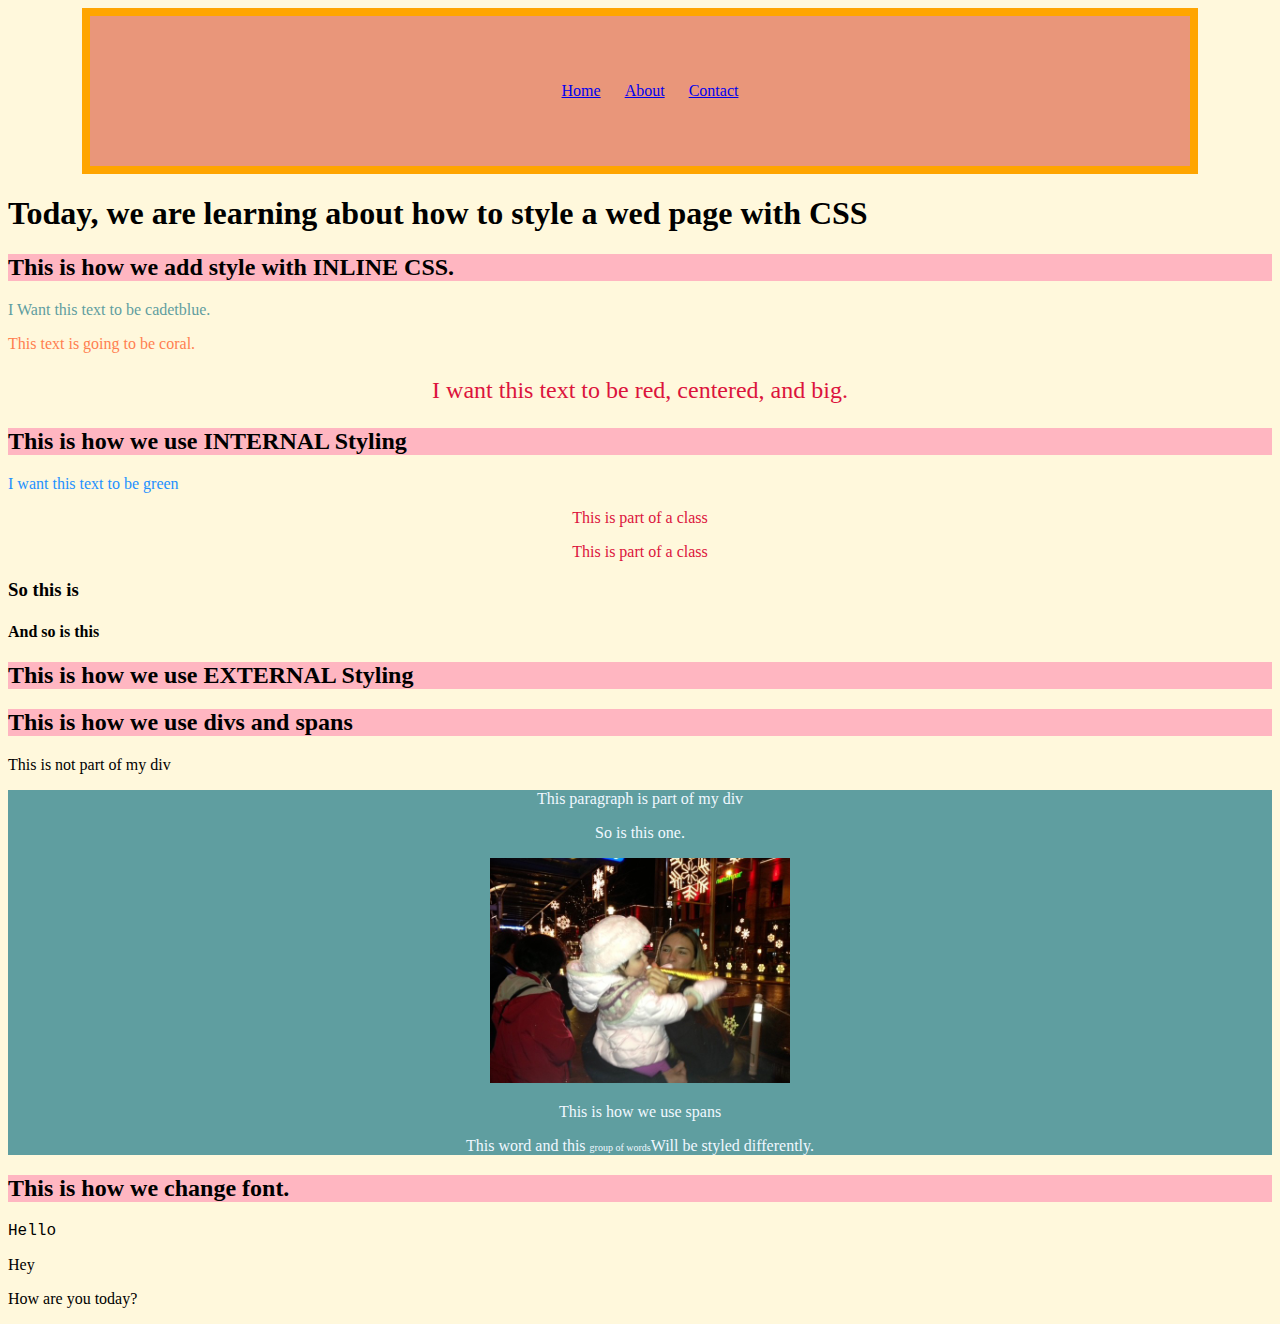
<file: css_demo/index.html>
<!DOCTYPE html>
<html>
    <head>
        <title>Valentina CSS Demo</title>
        <link rel="stylesheet" href="css/style.css">
        <style>
            #green-text {
                color:dodgerblue;
            }

            .test-class {
                color:crimson;
                text-align: center;
            }

            h2 {
                background-color: lightpink;
            }

            
        </style>
    </head>
    <body>
        <div class="container">
            <ul class="nav">
                 <li><a href="index.html">Home</a></li>
                <li><a href="about.html">About</a></li>
                 <li><a href="contact.html">Contact</a></li>
        </ul>
        </div>


        <h1>Today, we are learning about how to style a wed page with CSS</h1>
        <h2>This is how we add style with INLINE CSS.</h2>
        <p style="color: cadetblue;">I Want this text to be cadetblue.</p>
        <p style="color: coral;">This text is going to be coral.</p>
        <p style="color: crimson; text-align: center;font-size: x-large;">I want this text to be red, centered, and big.</p>

        <h2>This is how we use INTERNAL Styling</h2>
        <p id="green-text">I want this text to be green</p>
        <p class="test-class">This is part of a class</p>
        <p class="test-class">This is part of a class</p>
        <h3 class="test class">So this is</h3>
        <h4 class="test class"> And so is this</h4>
        <h2>This is how we use EXTERNAL Styling</h2>

        <h2>This is how we use divs and spans</h2>
        <p>This is not part of my div</p>
        <div class="div-test">
            <p>This paragraph is part of my div</p>
            <p>So is this one.</p>
            <img src= "images/snow_flake_lane.jpg" width="300"> 
            <p>This is how we use spans</p>
            <p>This <span>word </span>and this <span class="span2"> group of words</span>Will be styled differently.</p>
        </div>

        <h2>This is how we change font.</h2>
        <p style="font-family: 'Courier New', Courier, monospace;">Hello</p>
        <p style="font-family: Cambria, Cochin, Georgia, Times, 'Times New Roman', serif;">Hey</p>
        <p style="font-family: 'Trebuchet MS', 'Lucida Sans Unicode', 'Lucida Grande';">How are you today?</p>
        
    </body>
</html>
</file>
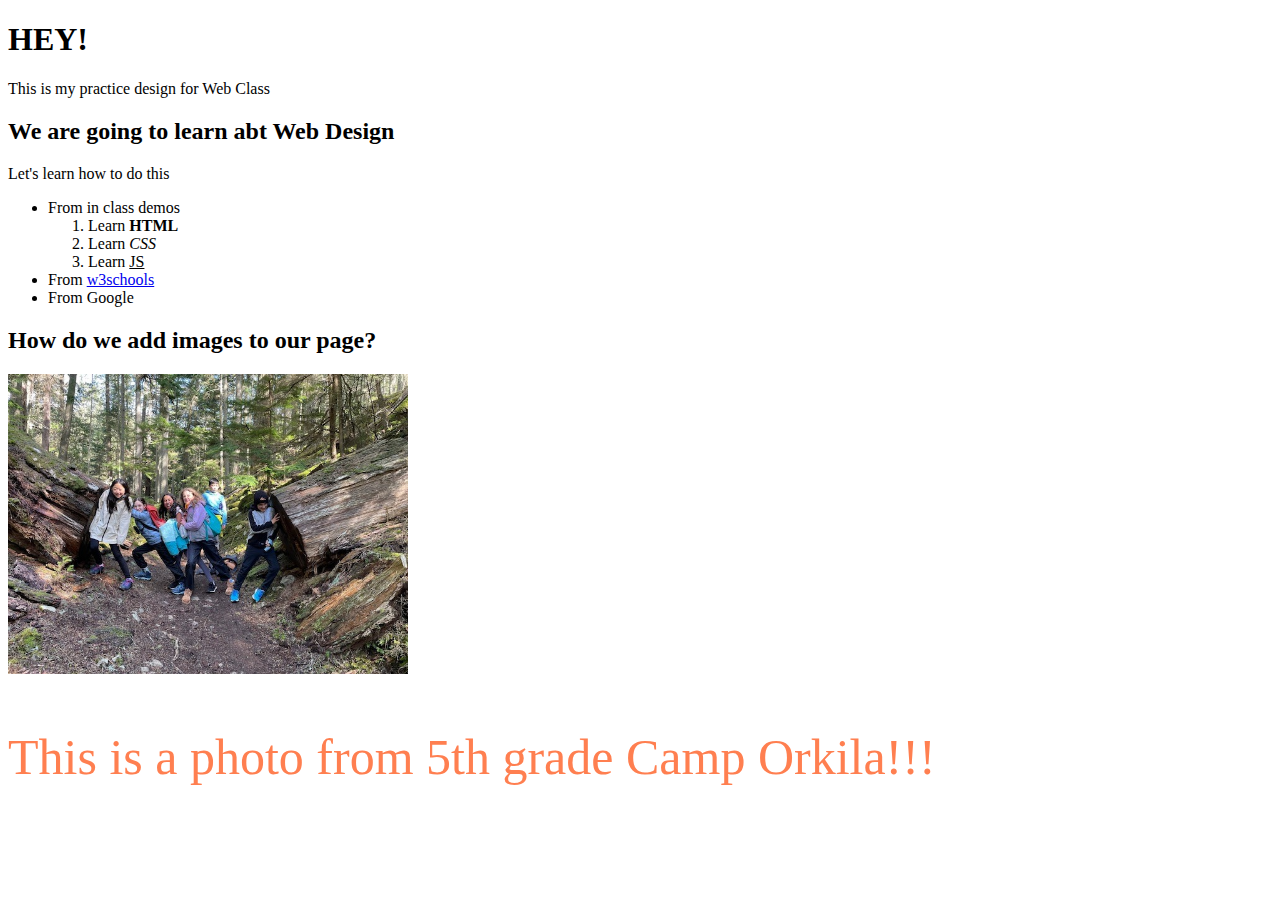
<file: html_demo/index.html>
<!DOCTYPE html>
<html>
    <head>
        <title>Valentina HTML Demo</title>
    </head>
    <body>
        <h1>HEY!</h1>
        <p>This is my practice design for Web Class</p>
        <h2>We are going to learn abt Web Design</h2>
        <p>Let's learn how to do this</p>
        <ul>
            <li>From in class demos</li>
                <ol>
                    <li>Learn <b>HTML</b></li> 
                    <li>Learn <i>CSS</i></li>
                    <li>Learn <u>JS</u></li>
                </ol>
            <li>From <a href="https://www.w3schools.com/" target="_blank">w3schools</a></li>
            <li>From Google</li>
        </ul>
        <h2>How do we add images to our page?</h2>
        <img src="images/orcas_island.jpg" width="400">
        <p style="color: coral; font-size: 50px;">This is a photo from 5th grade Camp Orkila!!!</p>
    </body>
</html>
</file>
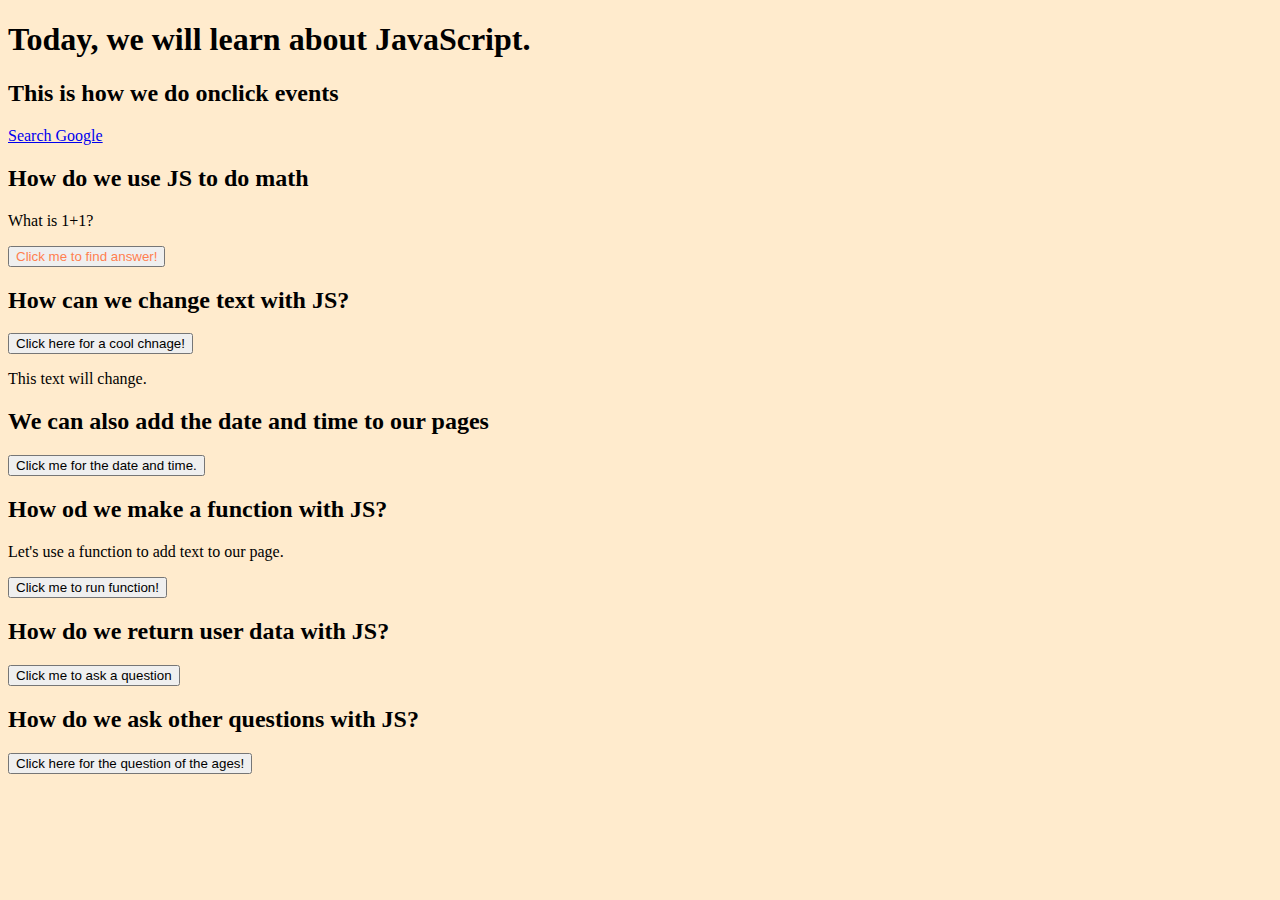
<file: js_demo/index.html>
<!DOCTYPE html>
<html lang="en">
<head>
    <meta charset="UTF-8">
    <meta name="viewport" content="width=device-width, initial-scale=1.0">
    <title>Valentina | JS Demo</title>
    <link rel="stylesheet" href="css/style.css">
    <script type="text/javaScript" src="js/script.js"></script>

</head>
<body>
    <h1>Today, we will learn about JavaScript.</h1>   

    <h2>This is how we do onclick events</h2>
    <p><a href="https://www.google.com" target="_blank" onclick="alert
    ('Warning! You\'re navigating away from my site!')">Search Google</a></p>

    <h2>How do we use JS to do math</h2>
    <p>What is 1+1?</p>
    <button onclick="document.getElementById('add').innerHTML=1+1" 
    style="color:coral;">Click me to find answer!</button>
    <p id="add"></p>

    <h2>How can we change text with JS?</h2>
    <button onclick="document.getElementById('change-text').innerHTML='You did it!'">Click here for a cool chnage!</button>
    <p id="change-text">This text will change.</p>

    <h2>We can also add the date and time to our pages</h2>
    <button onclick="document.getElementById('date').innerHTML= Date()
    ">Click me for the date and time.</button>
    <p id="date"></p>

    <h2>How od we make a function with JS?</h2>
    <p>Let's use a function to add text to our page.</p>
    <button onclick="pFun()">Click me to run function!</button>
    <p id="p-fun"></p>

<h2>How do we return user data with JS?</h2>
<button onclick="askName()">Click me to ask a question</button>
<p id="ask-name"></p>

<h2>How do we ask other questions with JS?</h2>
<button onclick="askQuestion()">Click here for the question of the ages!</button>
<p id="question"></p>
    <script>
        alert('Hey!');
        //alert('Welcome to my website!\nPLEASE don\'t leave!');

    function pFun() {
        var p = document.getElementById('p-fun');
        p.innerHTML= 'You just ran a funciton';
        p.style.color= 'orange';
        p.style.fonysize = '30px';
        p.style.textAlign = 'center';
    }
    </script>

</body>
</html>
</file>
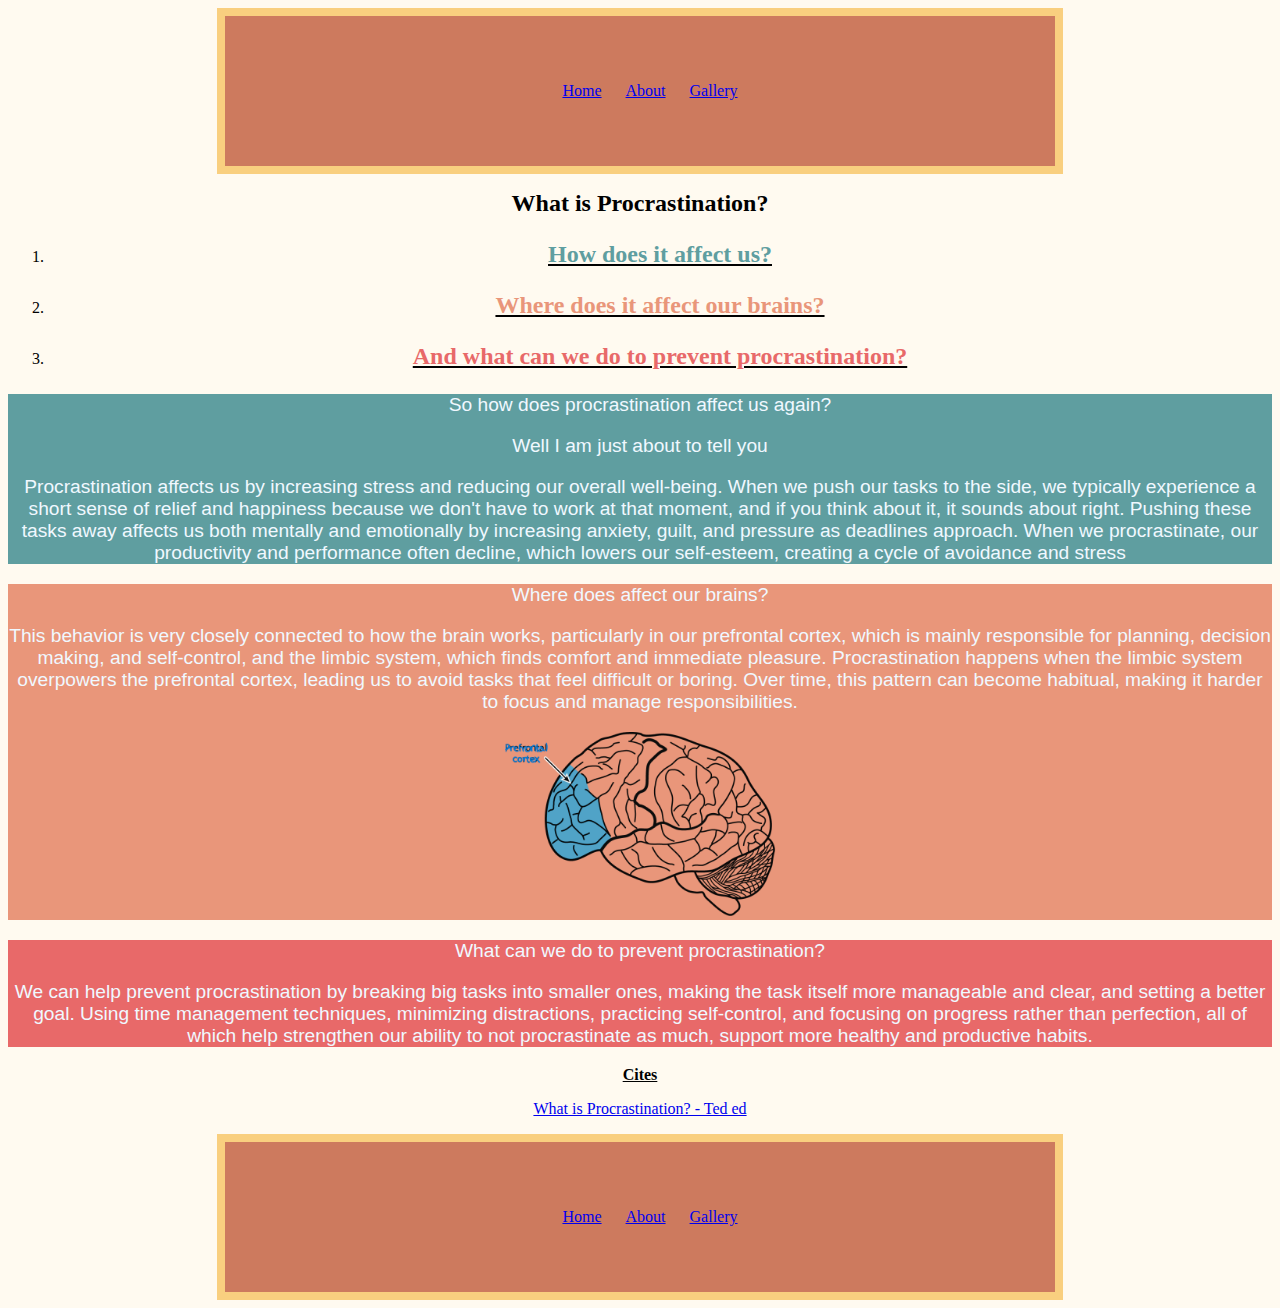
<file: midterm/index.html>
<!DOCTYPE html>
<html lang="en">
<head>
    <title>What is Procrastination?</title>
     <link rel="stylesheet" href="css/style.css">
        <style>
            #green-text {
                color:dodgerblue;
            }

            .test-class {
                color:crimson;
                text-align: center;
            }

            h2 {
                background-color:darksalmon;
            }

            
        </style>
    </head>
    <body>
        <div class="container">
            <ul class="nav">
                 <li><a href="index.html">Home</a></li>
                <li><a href="about.html">About</a></li>
                 <li><a href="gallery.html">Gallery</a></li>
        </ul>
        </div>

        <h1 style="color:black; text-align:center; font-size: x-large;">What is Procrastination? </h1>
          <ol>
                    <li><b><u><p style="color:cadetblue;font-size:x-large;text-align: center;">How does it affect us?</p></u></b></li> 
                    <li><b><u><p style="color:darksalmon;font-size:x-large;text-align: center;">Where does it affect our brains?</p></u></b></li> 
                    <li><b><u><p style="color:rgb(232, 105, 105);font-size:x-large;text-align: center;">And what can we do to prevent procrastination?</p></u></b></li> 
                </ol>

                <div class="div-test">
            <p style="font-family: Arial, Helvetica, sans-serif;font-size: larger;">So how does procrastination affect us again?</p>
            <p style="font-family: Arial, Helvetica, sans-serif;font-size: larger;">Well I am just about to tell you</p>
            <p style="font-family: Arial, Helvetica, sans-serif;font-size: larger;">Procrastination affects us by increasing stress and reducing our overall well-being. When we push our tasks to the side, we typically experience a short sense of relief and happiness because we don't have to work at that moment, and if you think about it, it sounds about right. Pushing these tasks away affects us both mentally and emotionally by increasing anxiety, guilt, and pressure as deadlines approach. When we procrastinate, our productivity and performance often decline, which lowers our self-esteem, creating a cycle of avoidance and stress </p>
        </div>

        <div class="div-test2">
   <p style="font-family: Arial, Helvetica, sans-serif;font-size: larger;"> Where does affect our brains?</p>
<p style="font-size: larger; font-family: Arial, Helvetica, sans-serif;">This behavior is very closely connected to how the brain works, particularly in our prefrontal cortex, which is mainly responsible for planning, decision making, and self-control, and the limbic system, which finds comfort and immediate pleasure. Procrastination happens when the limbic system overpowers the prefrontal cortex, leading us to avoid tasks that feel difficult or boring. Over time, this pattern can become habitual, making it harder to focus and manage responsibilities.</p>
    <img src= "images/prefrontal-cortex.png" width="400">
</div>

        <div class="div-test3">
        <p style="font-size: larger; font-family: Arial, Helvetica, sans-serif;">What can we do to prevent procrastination?</p>
         <p style="font-size: larger; font-family: Arial, Helvetica, sans-serif;">We can help prevent procrastination by breaking big tasks into smaller ones, making the task itself more manageable and clear, and setting a better goal. Using time management techniques, minimizing distractions, practicing self-control, and focusing on progress rather than perfection, all of which help strengthen our ability to not procrastinate as much, support more healthy and productive habits.</p>
        </div>

        <p style="text-align: center;"><u><b>Cites</b></u></p>
        <p style="text-align: center;"><a href="https://www.youtube.com/watch?v=FWTNMzK9vG4" target="_blank">What is Procrastination? - Ted ed</a></p>
    
        

        
    </body>
<html>
    <meta charset="UTF-8">
    <meta name="viewport" content="width=device-width, initial-scale=1.0">
    <title>Document</title>
    <link rel="stylesheet" href="css/style.css">
</html>
<body>
    <div class="container">
        <ul class="nav">
            <li><a href="index.html">Home</a></li>
            <li><a href="about.html">About</a></li>
             <li><a href="gallery.html">Gallery</a></li>
            
        </ul>
    </div>
</body>
</html>
</file>
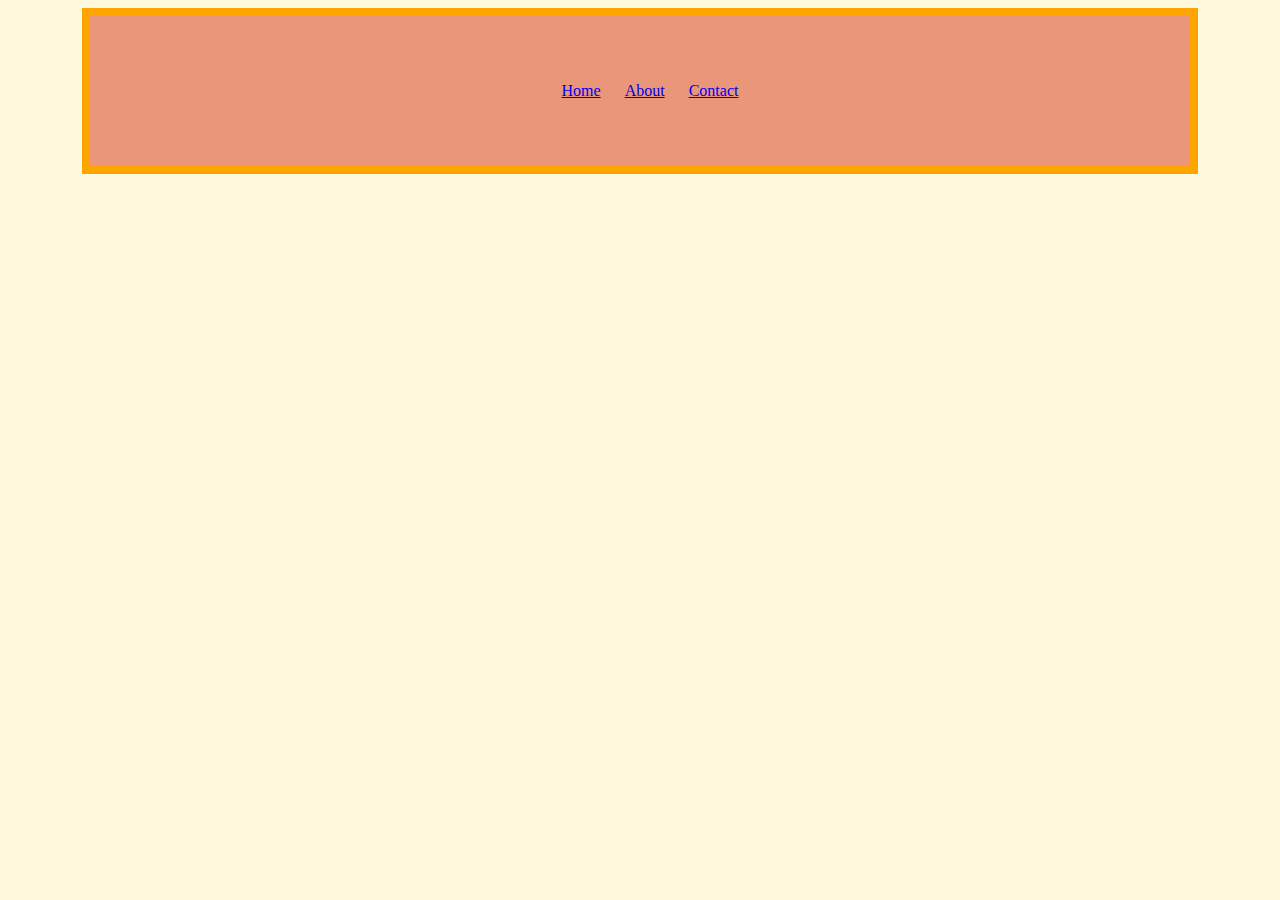
<file: css_demo/about.html>
<!DOCTYPE html>
<html lang="en">
<head>
    <meta charset="UTF-8">
    <meta name="viewport" content="width=, initial-scale=1.0">
    <title>About</title>
    <link rel="stylesheet" href="css/style.css">
</head>
<body>
     <div class="container">
            <ul class="nav">
                 <li><a href="index.html">Home</a></li>
                <li><a href="about.html">About</a></li>
                 <li><a href="contact.html">Contact</a></li>
        </ul>
        </div>
</body>
</html>
</file>
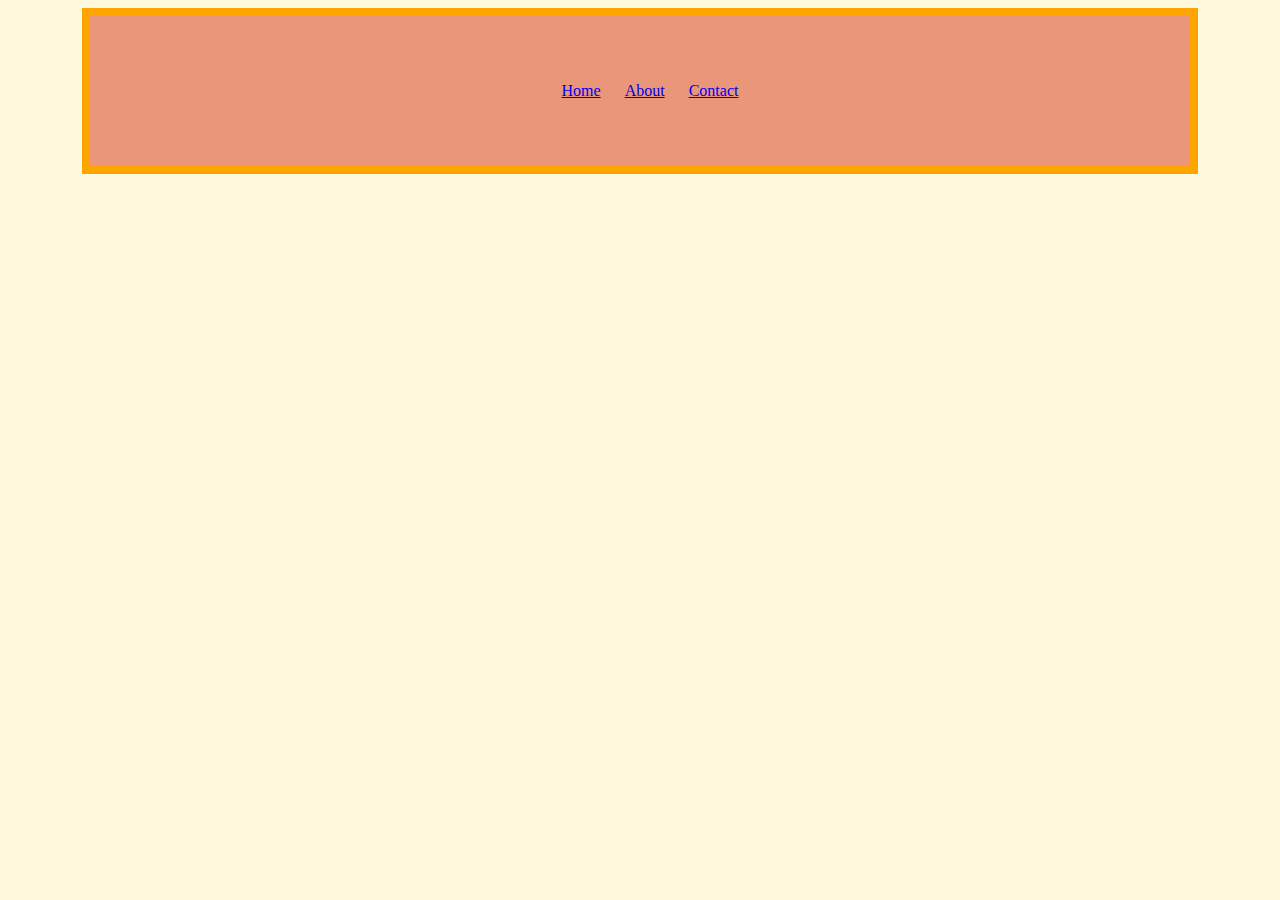
<file: css_demo/contact.html>
<!DOCTYPE html>
<html lang="en">
<head>
    <meta charset="UTF-8">
    <meta name="viewport" content="width=, initial-scale=1.0">
    <title>Contact</title>
    <link rel="stylesheet" href="css/style.css">
</head>
<body>
     <div class="container">
            <ul class="nav">
                 <li><a href="index.html">Home</a></li>
                <li><a href="about.html">About</a></li>
                 <li><a href="contact.html">Contact</a></li>
        </ul>
        </div>
</body>
</html>
</file>
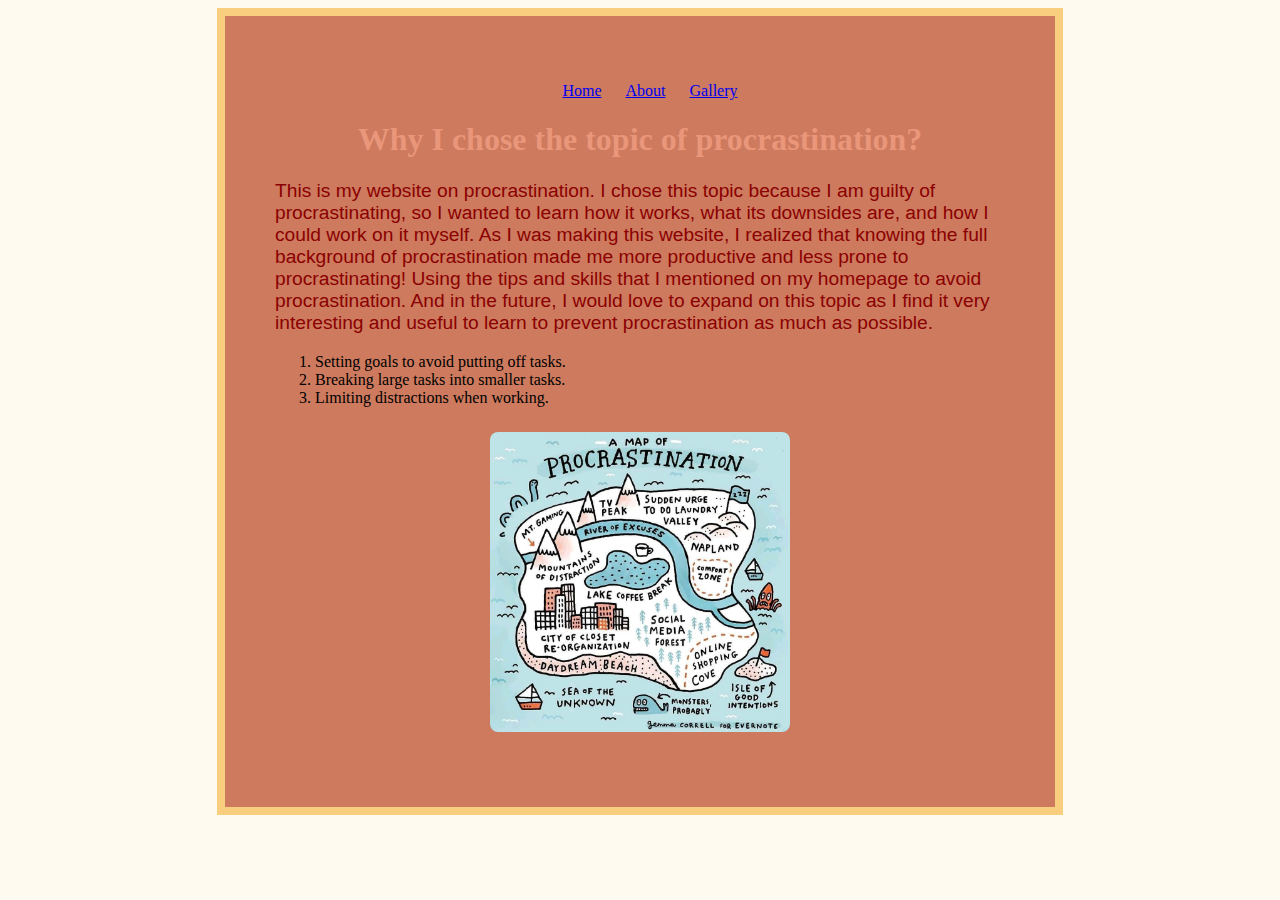
<file: midterm/about.html>
<!DOCTYPE html>
<html lang="en">
<head>
    <meta charset="UTF-8">
    <meta name="viewport" content="width=device-width, initial-scale=1.0">
    <title>Procrastination</title>
    <link rel="stylesheet" href="css/style.css">

    <style>
        h1 {
            text-align: center;
            color: darksalmon;
        }

        p {
            font-size: larger;
            font-family: Arial, Helvetica, sans-serif;
            color: peru;
        }

        .map {
            display: block;
            margin: 25px auto;
            border-radius: 8px;
        }
    </style>
</head>
<body>
    <div class="container">
        <ul class="nav">
            <li><a href="index.html">Home</a></li>
            <li><a href="about.html">About</a></li>
            <li><a href="gallery.html">Gallery</a></li>
        </ul>

        <h1>Why I chose the topic of procrastination?</h1>

        <p style="color:darkred;">
            This is my website on procrastination. I chose this topic because I am guilty of procrastinating, so I wanted to learn how it works, what its downsides are, and how I could work on it myself. As I was making this website, I realized that knowing the full background of procrastination made me more productive and less prone to procrastinating! Using the tips and skills that I mentioned on my homepage to avoid procrastination. And in the future, I would love to expand on this topic as I find it very interesting and useful to learn to prevent procrastination as much as possible.
        </p>

        <ol>
            <li>Setting goals to avoid putting off tasks.</li>
            <li>Breaking large tasks into smaller tasks.</li>
            <li>Limiting distractions when working.</li>
        </ol>

        <img src="images/procrastination-map.jpg" width="300" class="map" alt="Procrastination map showing tasks and distractions">

    </div>
</body>
</html>
</file>
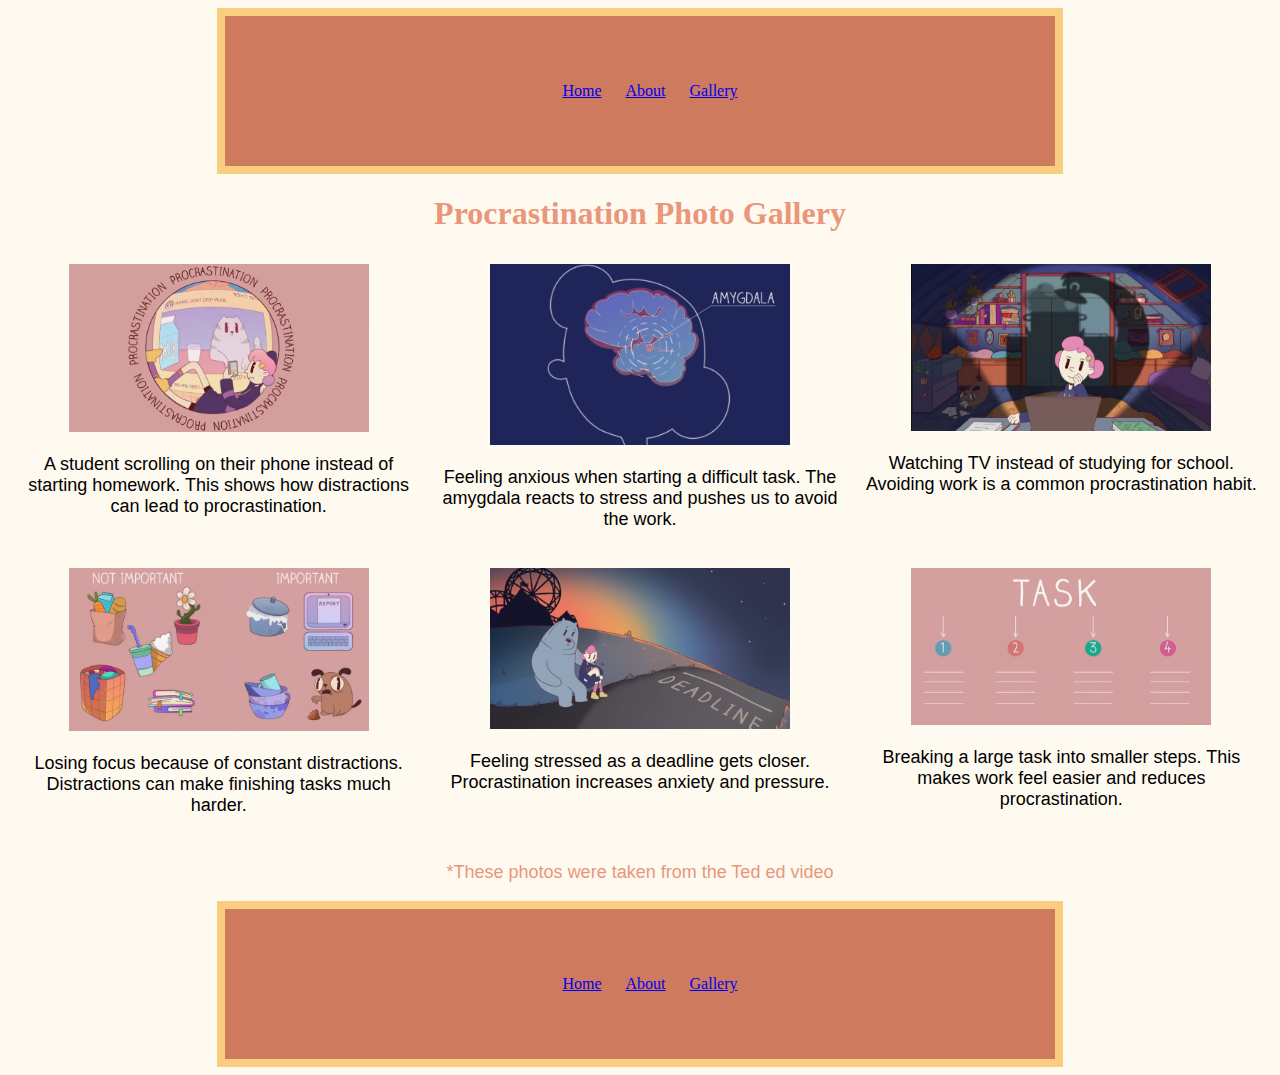
<file: midterm/gallery.html>
<!DOCTYPE html>
<html lang="en">
<head>
    <meta charset="UTF-8">
    <meta name="viewport" content="width=device-width, initial-scale=1.0">
    <title>Document</title>
    <link rel="stylesheet" href="css/style.css">

<style>
        h1 {
            text-align: center;
            color: darksalmon;
        }

        .gallery {
            display: grid;
            grid-template-columns: repeat(3, 1fr);
            gap: 20px;
            padding: 10px;
            text-align: center;
        }

        img {
            width: 300px;
            height: auto;
        }

        p {
            font-family: Arial, Helvetica, sans-serif;
            font-size: large;
        }
    </style>

    </head>

</html>

    <div class="container">
        <ul class="nav">
            <li><a href="index.html">Home</a></li>
            <li><a href="about.html">About</a></li>
            <li><a href="gallery.html">Gallery</a></li>
        </ul>
    </div>

    
    <h1>Procrastination Photo Gallery</h1>

    
    <div class="gallery">

        <div>
            <img src="images/ted-ed procartination-scroling .png">
            <p>
                A student scrolling on their phone instead of starting homework.
                This shows how distractions can lead to procrastination.
            </p>
        </div>

        <div>
            <img src="images/amygdala-ted ed video.png">
            <p>
                Feeling anxious when starting a difficult task.
                The amygdala reacts to stress and pushes us to avoid the work.
            </p>
        </div>

        <div>
            <img src="images/watching tv-ted ed video.png">
            <p>
                Watching TV instead of studying for school.
                Avoiding work is a common procrastination habit.
            </p>
        </div>

        <div>
            <img src="images/distractions-ted ed .png">
            <p>
                Losing focus because of constant distractions.
                Distractions can make finishing tasks much harder.
            </p>
        </div>

        <div>
            <img src="images/deadline-ted ed video.png">
            <p>
               Feeling stressed as a deadline gets closer.
            Procrastination increases anxiety and pressure.
            </p>
        </div>

        <div>
            <img src="images/task breaking-ted ed video.png">
            <p>
                Breaking a large task into smaller steps.
                This makes work feel easier and reduces procrastination.
            </p>
        </div>

    </div>

    <p style="text-align: center;color: darksalmon;">*These photos were taken from the Ted ed video</p>
    
     
<html>
    <meta charset="UTF-8">
    <meta name="viewport" content="width=device-width, initial-scale=1.0">
    <title>Document</title>
    <link rel="stylesheet" href="css/style.css">
</html>
<body>
    <div class="container">
        <ul class="nav">
            <li><a href="index.html">Home</a></li>
            <li><a href="about.html">About</a></li>
             <li><a href="gallery.html">Gallery</a></li>
            
        </ul>
    </div>
</body>
</file>
<file: css_demo/css/style.css>
body {
    background-color: cornsilk;
 }

 .container{
    width: 1000px;
    margin: 0 auto;
    padding: 50px;
    background-color: darksalmon;
    border: 8px solid orange; 
 }
 .nav{
    list-style: none;
    text-align: center;
 }

 .nav li {
    display:inline;
    margin-right: 20px;
 }

 .div-test{
    background-color: cadetblue;
    text-align: center;
    color: aliceblue;
 }

 .span1 {
    font-size: 50px;
 }

 .span2 {
    font-size: 10px;
 }
</file>
<file: js_demo/css/style.css>
body{
    background-color:blanchedalmond;
}
</file>
<file: midterm/css/style.css>
body {
    background-color:floralwhite;
 }

 .container{
    width: 730px;
    margin: 0 auto;
    padding: 50px;
    background-color: rgb(205, 122, 94);
    border: 8px solid rgb(249, 207, 127); 
 }
 .nav{
    list-style: none;
    text-align: center;
 }

 .nav li {
    display:inline;
    margin-right: 20px;
 }

 .div-test{
    background-color: cadetblue;
    text-align: center;
    color: aliceblue;
 }

 .span1 {
    font-size: 50px;
 }

 .span2 {
    font-size: 10px;
}

.div-test2{
   background-color: darksalmon;
   text-align: center;
   color: aliceblue;
}

.div-test3{

   background-color:rgb(232, 105, 105);
   text-align: center;
   color:aliceblue
}
</file>
